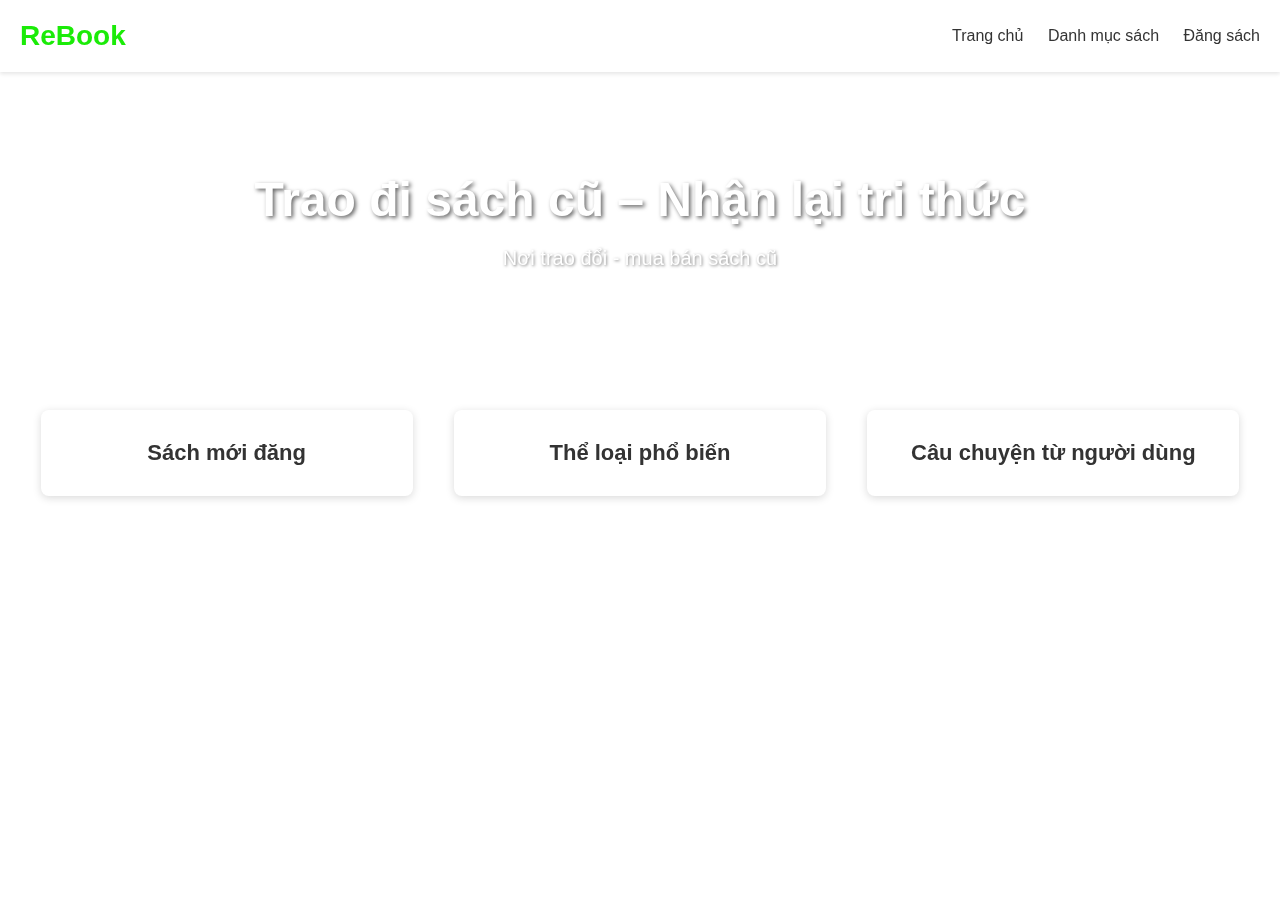
<file: index.html>
<!DOCTYPE html>
<html lang="vi">
<head>
  <meta charset="UTF-8">
  <meta name="viewport" content="width=device-width, initial-scale=1.0">
  <title>ReBook</title>
  <link rel="stylesheet" href="styles.css">
</head>
<body>
  <header>
    <div class="logo">ReBook</div>
    <nav>
      <a href="index.html">Trang chủ</a>
      <a href="books.html">Danh mục sách</a>
      <a href="upload.html">Đăng sách</a>
    </nav>
  </header>

  <section class="banner">
    <h1>Trao đi sách cũ – Nhận lại tri thức</h1>
    <p>Nơi trao đổi - mua bán sách cũ</p>
  </section>

  <section class="features">
    <div class="feature-card">Sách mới đăng</div>
    <div class="feature-card">Thể loại phổ biến</div>
    <div class="feature-card">Câu chuyện từ người dùng</div>
  </section>
</body>
</html>
</file>
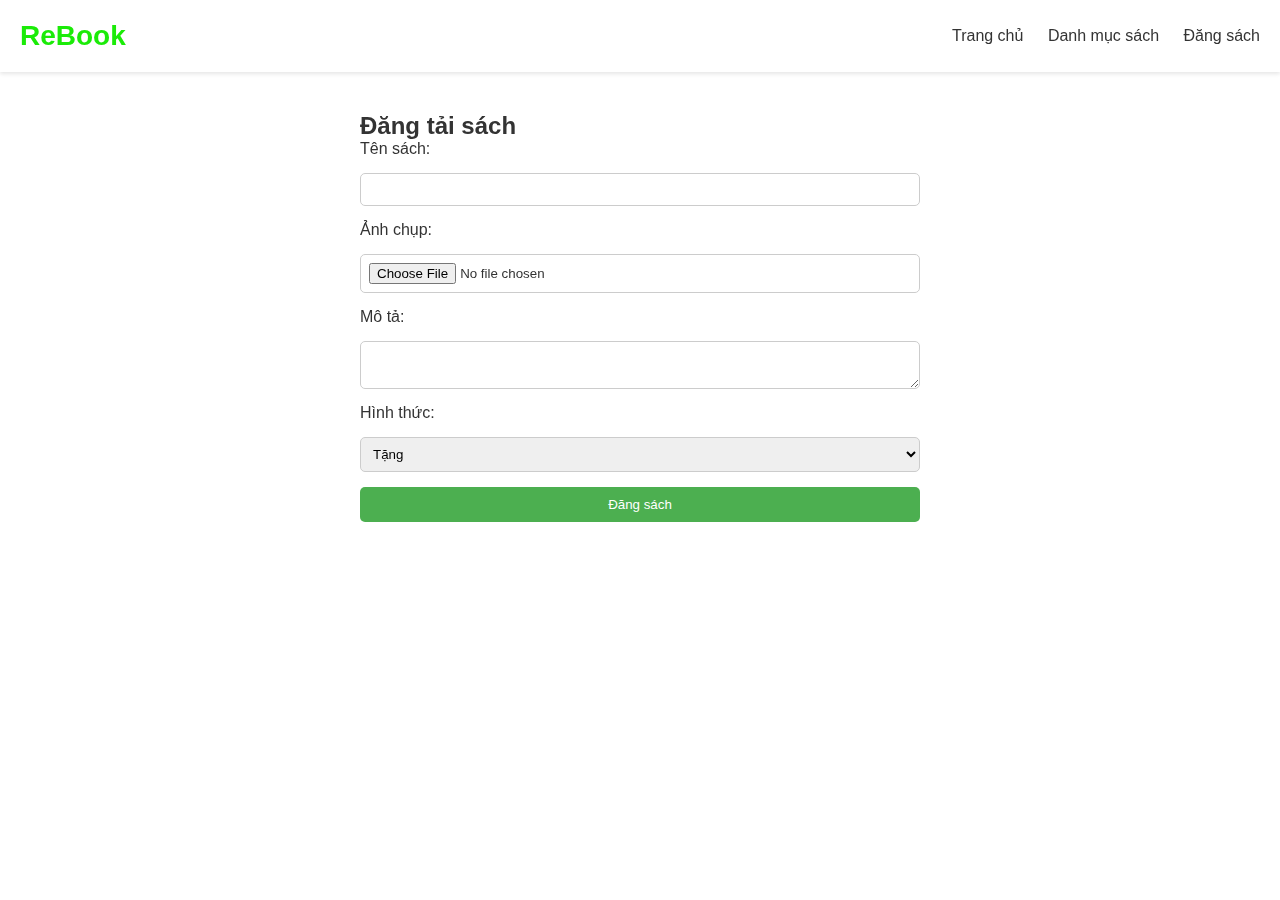
<file: upload.html>
<!DOCTYPE html>
<html lang="vi">
<head>
  <meta charset="UTF-8">
  <title>Đăng sách - ReBook</title>
  <link rel="stylesheet" href="styles.css">
</head>
<body>
  <header>
    <div class="logo">ReBook</div>
    <nav>
      <a href="index.html">Trang chủ</a>
      <a href="books.html">Danh mục sách</a>
      <a href="upload.html">Đăng sách</a>
    </nav>
  </header>

  <main>
    <section class="upload-book">
      <h2>Đăng tải sách</h2>
      <form>
        <label>Tên sách:</label>
        <input type="text" required>
        <label>Ảnh chụp:</label>
        <input type="file">
        <label>Mô tả:</label>
        <textarea></textarea>
        <label>Hình thức:</label>
        <select><option>Tặng</option><option>Bán giá rẻ</option></select>
        <button type="submit">Đăng sách</button>
      </form>
    </section>
  </main>
</body>
</html>
</file>
<file: styles.css>
* {
  margin: 0;
  padding: 0;
  box-sizing: border-box;
  font-family: sans-serif;
}

body {
  background: url('https://images.theconversation.com/files/45159/original/rptgtpxd-1396254731.jpg?ixlib=rb-4.1.0&q=30&auto=format&w=600&h=400&fit=crop&dpr=2') no-repeat center center fixed;
  background-size: cover;
  color: #333;
  position: relative;
}

body::before {
  content: '';
  position: fixed;
  top: 0; left: 0;
  width: 100%;
  height: 100%;
  background: rgba(255, 255, 255, 0.5); /* trắng mờ */
  z-index: -1;
}

header {
  background: #fff;
  padding: 20px;
  display: flex;
  justify-content: space-between;
  align-items: center;
  box-shadow: 0 2px 4px rgba(0,0,0,0.1);
}

header .logo {
  font-size: 28px;
  font-weight: bold;
  color: #1beb08;
}

nav a {
  margin-left: 20px;
  text-decoration: none;
  color: #333;
  font-weight: 500;
}

nav a:hover {
  color: #3498db;
}

.banner {
  background: none;
  text-align: center;
  padding: 100px 20px;
  color: white;
}

.banner h1 {
  font-size: 48px;
  margin-bottom: 20px;
  text-shadow: 2px 2px 4px rgba(0,0,0,0.6);
}

.banner p {
  font-size: 20px;
  text-shadow: 1px 1px 3px rgba(0,0,0,0.5);
}

.features {
  display: flex;
  justify-content: space-around;
  margin: 40px 0;
  padding: 0 20px;
}

.feature-card {
  width: 30%;
  background: #fff;
  border-radius: 8px;
  box-shadow: 0 2px 8px rgba(0,0,0,0.15);
  padding: 30px 20px;
  text-align: center;
  font-size: 22px;
  font-weight: bold;
  transition: 0.3s;
}

.feature-card:hover {
  background: #3498db;
  color: #fff;
  cursor: pointer;
}

.book-list { padding: 40px 20px; }

.filters {
  display: flex;
  flex-wrap: wrap;
  gap: 10px;
  margin-bottom: 20px;
}

.filters label {
  font-weight: bold;
}

.filters select, .filters input {
  padding: 6px 10px;
  border: 1px solid #ccc;
  border-radius: 5px;
}

.book-items {
  display: flex;
  gap: 20px;
  flex-wrap: wrap;
}

.book-item {
  background: #fff;
  padding: 15px;
  border-radius: 8px;
  box-shadow: 0 2px 5px rgba(0,0,0,0.1);
  width: 220px;
  text-align: center;
}

.book-item img {
  width: 100%;
  height: 250px;
  object-fit: cover;
  border-radius: 5px;
  margin-bottom: 10px;
}

.book-item h3 {
  margin: 8px 0;
}

.btn {
  display: inline-block;
  background: #4caf50;
  color: white;
  padding: 7px 15px;
  border-radius: 5px;
  text-decoration: none;
}

.upload-book {
  padding: 40px 20px;
  max-width: 600px;
  margin: auto;
}

.upload-book form {
  display: flex;
  flex-direction: column;
  gap: 15px;
}

.upload-book input,
.upload-book textarea,
.upload-book select {
  padding: 8px;
  border: 1px solid #ccc;
  border-radius: 5px;
}

.upload-book button {
  background: #4caf50;
  color: white;
  padding: 10px;
  border: none;
  border-radius: 5px;
  cursor: pointer;
}

footer {
  text-align: center;
  padding: 20px;
  background: #fff;
  margin-top: 40px;
  border-top: 1px solid #ddd;
}
</file>
